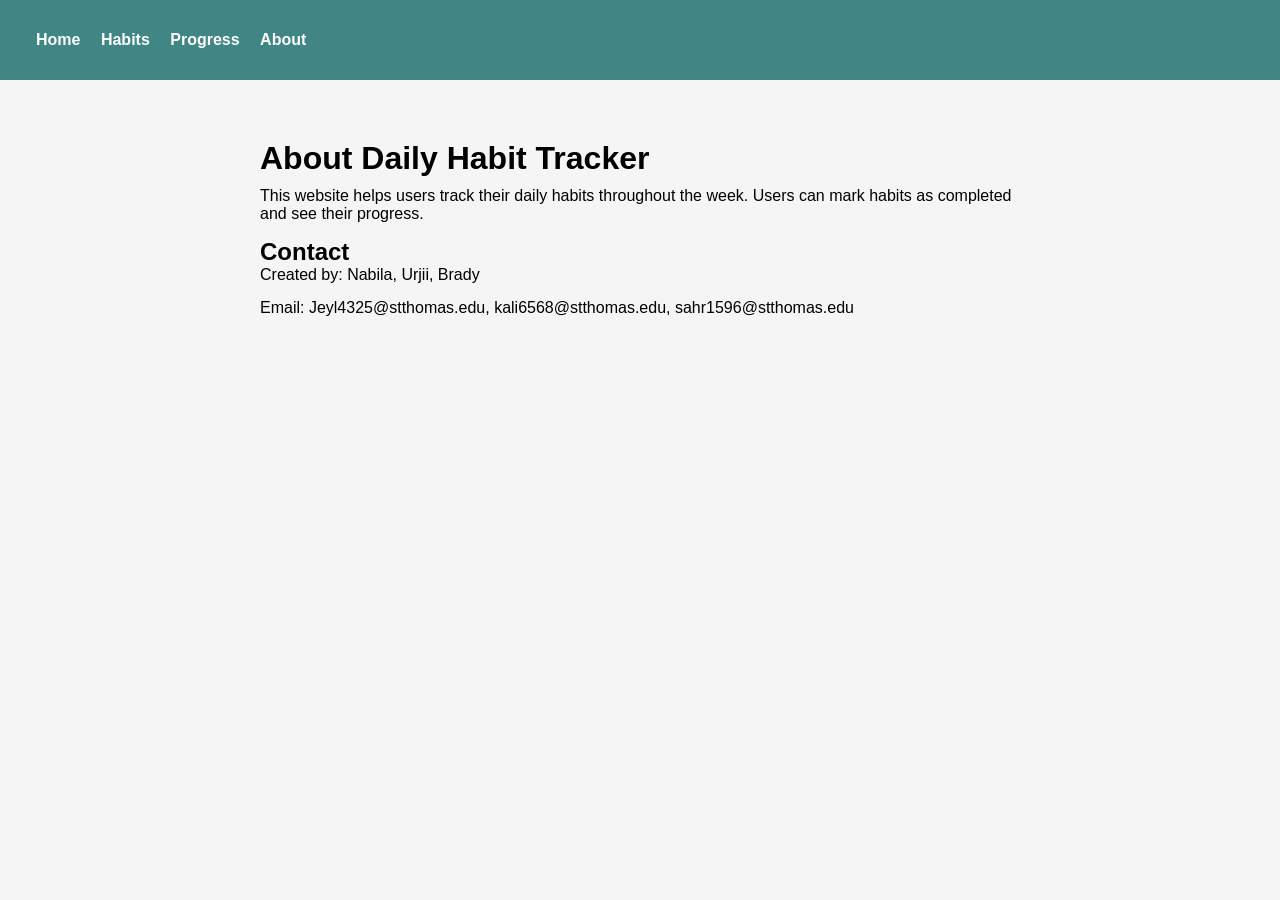
<file: about.html>
<!DOCTYPE html>
<html lang="en">
<head>
<meta charset="UTF-8">
<meta name="viewport" content="width=device-width, initial-scale=1.0">
<title>About</title>
<link rel="stylesheet" href="style.css">
</head>

<body>

<header>
  <nav>
    <a href="index.html#daily-dashboard">Home</a>
    <a href="index.html#habit-library-section">Habits</a>
    <a href="index.html#weekly-progress">Progress</a>
    <a href="about.html">About</a>
  </nav>
</header>

<div class="about-container">
  <h1>About Daily Habit Tracker</h1>

  <p>
    This website helps users track their daily habits throughout the week.
    Users can mark habits as completed and see their progress.
  </p>

  <h2>Contact</h2>
  <p>Created by: Nabila, Urjii, Brady</p>
  <p>Email: Jeyl4325@stthomas.edu, kali6568@stthomas.edu, sahr1596@stthomas.edu</p>
</div>

</body>
</html>
</file>
<file: style.css>
:root {
    --background: #f5f5f5;
    --text:black;
    --primary: rgb(63, 134, 133);
    --primary-text: #fff;
    --card-background: #fff;
    --border: rgb(198, 190, 190);
}

[data-theme="dark"] {
    --background: rgb(33, 33, 33);
    --text:white;
    --primary:  rgb(63, 134, 133);
    --primary-text: #fff;
    --card-background: rgb(51, 51, 51);
    --border: #444;
}

[data-theme="high-contrast"] {
    --background: black;
    --text: #fff;
    --primary: yellow;
    --primary-text: black;
    --card-background: black;
    --border: #fff;
}

* {
    box-sizing: border-box;
    margin: 0;
    padding: 0;
}

body {
    font-family: Arial, sans-serif;
    background-color: var(--background);
    color: var(--text);
    padding-bottom: 60px;
}

/* Header */
header {
    padding: 10px 20px;
    position: fixed;
    top: 0;
    left: 0;
    width: 100%;
    height: 80px;
    background: var(--primary);
    color: var(--primary-text);
    display: flex;
    align-items: center;
    justify-content: space-between;
    /*padding: 10px 20px;*/
    z-index: 100;
}

header h1 {
    font-size: 1.4rem;
}

header img {
    height: 55px;
    width: 55px;
    border-radius: 50%;
    object-fit: cover;
}

header nav a {
    color: var(--primary-text);
    text-decoration: none;
    margin-left: 16px;
    font-weight: bold;
}

header nav a:hover {
    text-decoration: underline;
}

/* Theme Toggle */
.theme {
   display: flex;
    align-items: center;
    gap: 10px;
    padding: 12px 20px;
    background: var(--card-background);
    border-bottom: 1px solid var(--border);
    margin-top: 65px;
}

.theme label {
    font-weight: bold;
    color: var(--text);
}

.theme select {
    padding: 4px 8px;
    border: 1px solid var(--border);
    border-radius: 4px;
    background: var(--card-background);
    color: var(--text);
    min-width: 140px;
}

/* Main Content */
main {
    padding: 20px;
    max-width: 900px;
    margin: 0 auto;
}

main section {
    margin-bottom: 30px;
}

main h2 {
    margin-bottom: 12px;
    color: var(--primary);
}

/* Data Management */
#data-management {
    display: flex;
    align-items: center;
    gap: 12px;
    padding: 10px 20px;
    background: var(--card-background);
    border-bottom: 1px solid var(--border);
}

#export-btn {
    background: var(--primary);
    color: var(--primary-text);
    border: none;
    padding: 8px 16px;
    border-radius: 4px;
    cursor: pointer;
    font-weight: bold;
}

#export-btn:hover {
    opacity: 0.85;
}

#data-management label {
    font-weight: bold;
    color: var(--text);
}

/* Table */
table {
    border-collapse: collapse;
    width: 100%;
}

td, th {
    border: 1px solid var(--border);
    padding: 10px;
    text-align: center;
    color: var(--text);
}

.track {
    cursor: pointer;
    background-color: var(--card-background);
}

.track.done {
    background-color: green;
    color: #fcfbfb;
}

/* Habit Library Cards */
#habit-library {
    display: flex;
    flex-wrap: wrap;
    gap: 12px;
}

#cardcontainer .card,
.card {
    position: relative;
    background: var(--card-background);
    border: 1px solid var(--border);
    border-radius: 8px;
    padding: 14px;
    min-width: 160px;
    cursor: pointer;
}

/* Add Habit Button */
#open-btn, #remove-btn {
    margin-top: 12px;
    background: var(--primary);
    color: var(--primary-text);
    border: none;
    padding: 8px 16px;
    border-radius: 4px;
    cursor: pointer;
    font-weight: bold;
}

#open-btn:hover, #remove-btn:hover {
    opacity: 0.85;
}

/* Modal */
#modal {
    position: fixed;
    inset: 0;
    background: rgba(0,0,0,0.5);
    display: flex;
    align-items: center;
    justify-content: center;
    z-index: 200;
}

#modal[hidden] {
    display: none;
}

.modal-content {
    background: var(--card-background);
    color: var(--text);
    padding: 24px;
    border-radius: 8px;
    width: 100%;
    max-width: 400px;
    display: flex;
    flex-direction: column;
    gap: 10px;
}

.modal-content h2 {
    margin-bottom: 8px;
}

.modal-content input {
    width: 100%;
    padding: 8px;
    border: 1px solid var(--border);
    border-radius: 4px;
    background: var(--card-background);
    color: var(--text);
}

.modal-content button {
    padding: 8px 16px;
    border: none;
    border-radius: 4px;
    cursor: pointer;
    font-weight: bold;
}

.modal-content button[type="submit"] {
    background: var(--primary);
    color: var(--primary-text);
}

.modal-content button[type="button"] {
    background: var(--border);
    color: var(--text);
}

/* Footer */
footer {
    position: fixed;
    left: 0;
    bottom: 0;
    width: 100%;
    background: var(--primary);
    color: var(--primary-text);
    text-align: center;
    padding: 10px;
    font-size: 0.9rem;
}
#username-container
{
    width:100%;
    height:100%;
    top:0;
    left:0;
    position:fixed;
    background-color: var(--primary);
    backdrop-filter: blur(5px);
    background-color: transparent;
    justify-content: center;
    align-items: center;
    padding: 20px;
    margin-top: 80px;  
    z-index:100;
}
 
#username-container[hidden] {
    display: none;
}
main section {
    background: var(--card-background);
    border: 1px solid var(--border);
    border-radius: 10px;
    padding: 20px;
    margin-bottom: 30px;
}
.grid-container
{
    display: grid;
   grid-template-columns: minmax(100px, 2fr) repeat(7, 1fr);
    gap: 10px;
    align-items: center;
    overflow-x: auto;  
}
.grid-header, .day-label
{
    font-weight: bold;
    text-align: center;
    background-color: var(--border);
    padding:8px;
    border-radius: 4px;
}
.habit-name
{
    font-weight: bold;
}
.habit-box
{
    height: 40px;
    width: 100%;
    background-color: var(--card-background); 
    border: 1px solid var(--border);
    border-radius: 6px;
    cursor: pointer;    
}
.habit-box.selected
{
    background-color: var(--primary);
    border-color: var(--primary);
}
.daily-tracker
{
   display: grid;
    grid-template-columns: repeat(4, 1fr);
    gap: 10px;
}
#weekly-progress-content {
    display: flex;
    gap: 20px;
    margin-top: 10px;
}

.progress-item {
    background: var(--background);
    padding: 12px 16px;
    border-radius: 8px;
    border: 1px solid var(--border);
    display: flex;
    justify-content: space-between;
    width: 200px;
}
.about-container {
  max-width: 800px;
  margin: 120px auto 40px auto;
  padding: 20px;
}
.about-container h1 {
  margin-bottom: 10px;
}
.about-container p {
  margin-bottom: 15px;
}
@media (max-width: 768px) {
    header {
        flex-direction: column;
        height: auto;
        padding: 12px;
        gap: 8px;
    }

    header nav {
        display: flex;
        flex-wrap: wrap;
        justify-content: center;
        gap: 10px;
    }

    .theme,
    #data-management {
        flex-direction: column;
        align-items: flex-start;
    }


main {
    padding: 30px 20px;
    max-width: 1100px;
    margin: 0 auto;
}
    }

    #habit-library {
        flex-direction: column;
    }

    .modal-content {
        width: 90%;
    }
    /* Weekly Progress */
    #weekly-progress-content {
    display: flex;
    gap: 20px;
    margin-top: 10px;
}

.progress-item {
    background: var(--background);
    padding: 12px 16px;
    border-radius: 8px;
    border: 1px solid var(--border);
    display: flex;
    justify-content: space-between;
    width: 200px;
}
.habit-row {
    display: contents;
}
</file>
